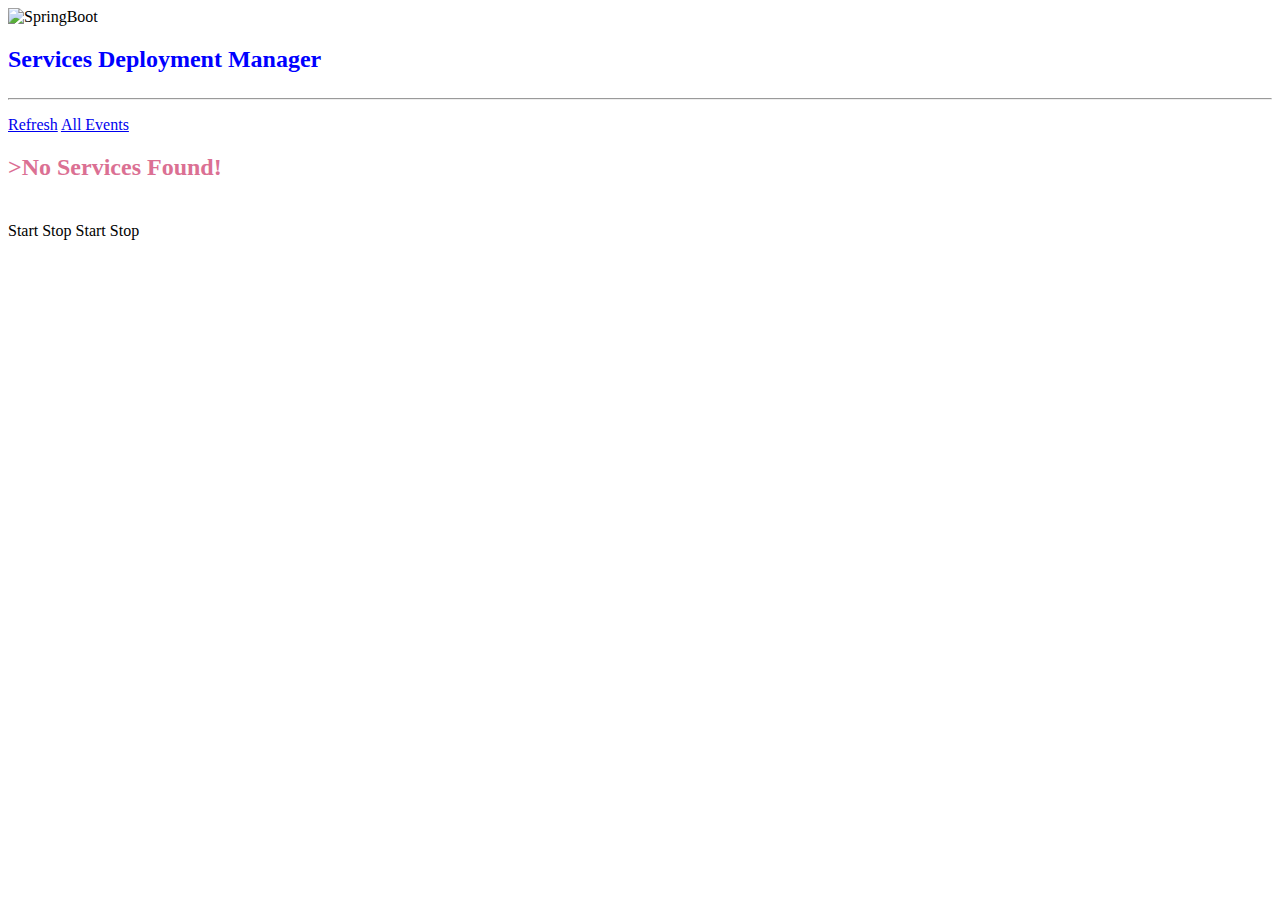
<file: src/main/resources/templates/index.html>
<!DOCTYPE html>
<html xmlns:th="http://www.thymeleaf.org">
<head>
    <meta charset="utf-8">
    <meta http-equiv="x-ua-compatible" content="ie=edge">
    <title>Spring Boot Services Deployment Manager</title>
    <link rel="shortcut icon" th:href="@{/images/favicon-spring-leaf.ico}" type="image/x-icon" />
    <link rel="stylesheet" th:href="@{/css/bootstrap.min.css}" />
    <link rel="stylesheet" th:href="@{/css/all.css}" />
    <link rel="stylesheet" th:href="@{/css/shards.min.css}" />
    <link rel="stylesheet" th:href="@{/css/additions.css}"/>
    <meta name="viewport" content="width=device-width, initial-scale=1">
</head>
<body>
<img th:src="@{/images/springboot.png}" width="172" height="63" alt="SpringBoot"/>
<br/>
<h2 style="color:blue;">Services Deployment Manager</h2>
<h6 th:text="${hostInfoLong}"></h6>
<hr/>
<div>
    <p class="my-5"><a href="/deploymentManager" class="btn btn-primary">Refresh<i class="fas fa-share-square ml-2"></i></a>
        <a href="/deploymentManager/events" class="btn btn-primary">All Events<i class="fas fa-th-list ml-2"></i></a>
    </p>
</div>
<div th:if="${message}">
    <h2 style="color:darkred;" th:text="${message}"/>
</div>
<div th:switch="${services}" class="container-fluid">
    <h2 th:case="null" style="color:palevioletred;">>No Services Found!</h2>
    <div th:case="*">
        <span th:each="service : ${services}">
                        <div class="card" style="display: inline-flex; border-radius: 1.625rem; border-width: thick;">
                            <div class="card-body">
                                <h4 class="card-title" style="color:midnightblue;"><span style="color:blue;" th:text="${service.serviceName}"></span></h4>
                                <p class="card-text">
                                    <a th:href="@{/status/{serviceName}(serviceName=${service.serviceName})}"
                                       data-toggle="tooltip"
                                       title="Obtain current Status of the Service previously Deployed."
                                       class="btn btn-secondary"><span th:utext="${service.badge}"></span><i class="fas fa-signal ml-2"></i></a>
                                    <span th:if="${service.serviceName != 'eureka' and service.serviceName != 'deploymentManager'}">

                                        <span th:if="${service.getServiceDeploymentStatus().name().toUpperCase() != 'ACTIVE'}">
                                        <a th:href="@{/start/{serviceName}(serviceName=${service.serviceName})}"
                                           data-toggle="tooltip" title="Start the Service previously Deployed."
                                           class="btn btn-success btn-sm">Start<i class="fas fa-check ml-2"></i></a>
                                        <a th:href="@{/stop/{serviceName}(serviceName=${service.serviceName})}"
                                           data-toggle="tooltip" title="Stop the running Service."
                                           class="disabled isDisabled btn btn-danger btn-sm">Stop<i class="fas fa-power-off ml-2"></i></a>
                                        </span>

                                         <span th:if="${service.getServiceDeploymentStatus().name().toUpperCase() == 'ACTIVE'}">
                                        <a th:href="@{/start/{serviceName}(serviceName=${service.serviceName})}"
                                           data-toggle="tooltip" title="Start the Service previously Deployed."
                                           class="disabled isDisabled btn btn-success btn-sm">Start<i class="fas fa-check ml-2"></i></a>
                                        <a th:href="@{/stop/{serviceName}(serviceName=${service.serviceName})}"
                                           data-toggle="tooltip" title="Stop the running Service."
                                           class="btn btn-danger btn-sm">Stop<i class="fas fa-power-off ml-2"></i></a>
                                        </span>

                                    </span>
                                </p>
                            </div>
                        </div>
                    </span>
    </div>
</div>
</div>
</body>
</html>
</file>
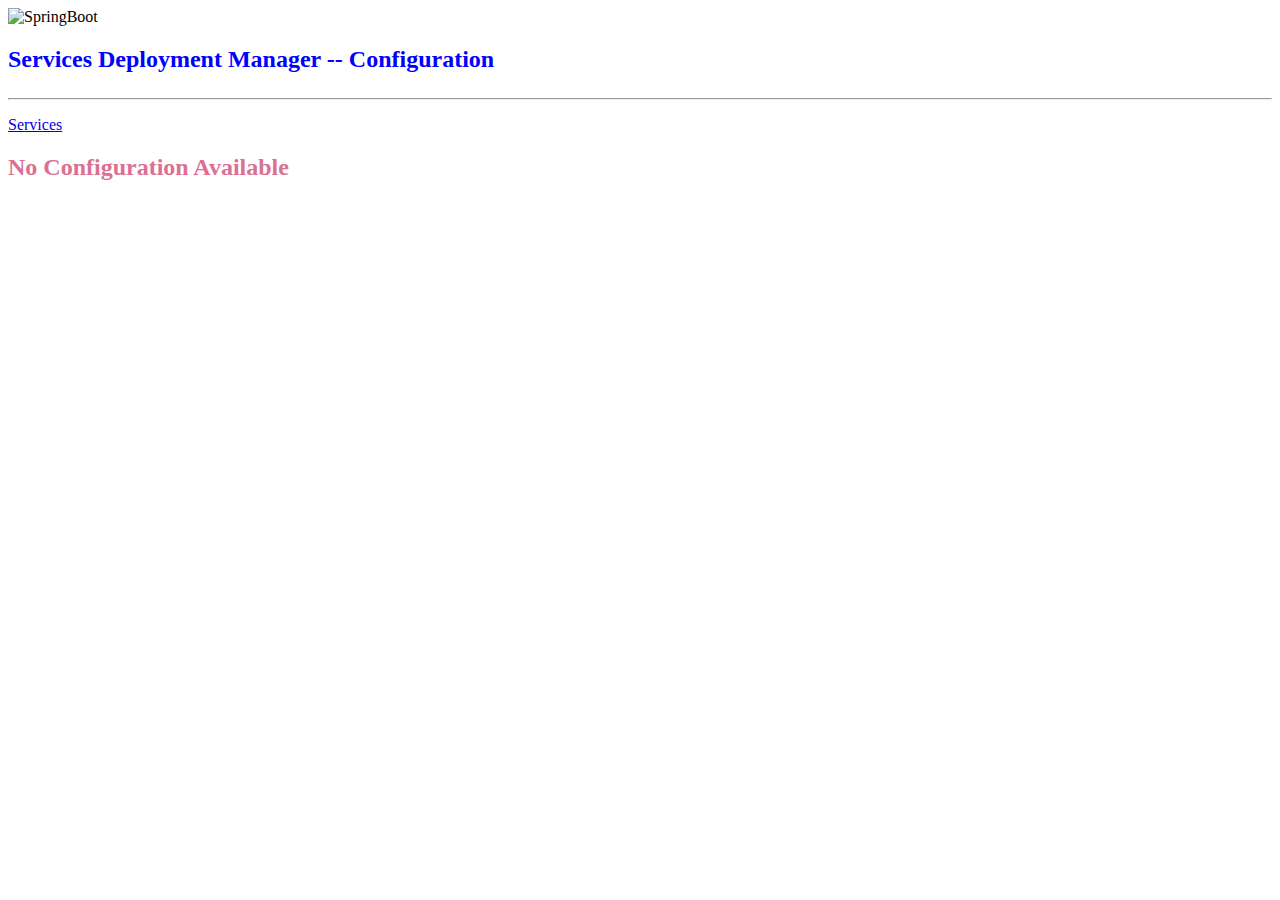
<file: src/main/resources/templates/configuration.html>
<!DOCTYPE html>
<html xmlns:th="http://www.thymeleaf.org">
<head>
    <meta charset="utf-8">
    <meta http-equiv="x-ua-compatible" content="ie=edge">
    <title>Spring Boot Services Deployment Manager -- Configuration</title>
    <link rel="shortcut icon" th:href="@{/images/favicon-spring-leaf.ico}" type="image/x-icon" />
    <link rel="stylesheet" th:href="@{/css/bootstrap.min.css}" />
    <link rel="stylesheet" th:href="@{/css/all.css}" />
    <link rel="stylesheet" th:href="@{/css/shards.min.css}" />
    <meta name="viewport" content="width=device-width, initial-scale=1">
</head>
<body>
<img th:src="@{/images/springboot.png}" width="172" height="63" alt="SpringBoot"/>
<br/>
<h2 style="color:blue;">Services Deployment Manager -- Configuration</h2>
<h6 th:text="${hostInfoLong}"></h6>
<hr/>
<div>
    <p class="my-5"><a href="/deploymentManager" class="btn btn-primary">Services<i class="fas fa-th-list ml-2"></i></a>
        <span th:if="${serviceName}">
        <a th:href="@{/status/{serviceName}(serviceName=${serviceName})}" class="btn btn-primary">
            <span th:text="${serviceName}"></span><i class="fas fa-signal ml-2"></i></a>
        </span>
    </p>
</div>
<div th:switch="${configuration}" class="container-fluid">
    <div class="row">
        <div class="col-md-6">
            <h2 th:case="null" style="color:palevioletred;">No Configuration Available</h2>
            <div th:case="*">
                <p th:utext="${configuration}"></p>
            </div>
        </div>
    </div>
</div>
</body>
</html>
</file>
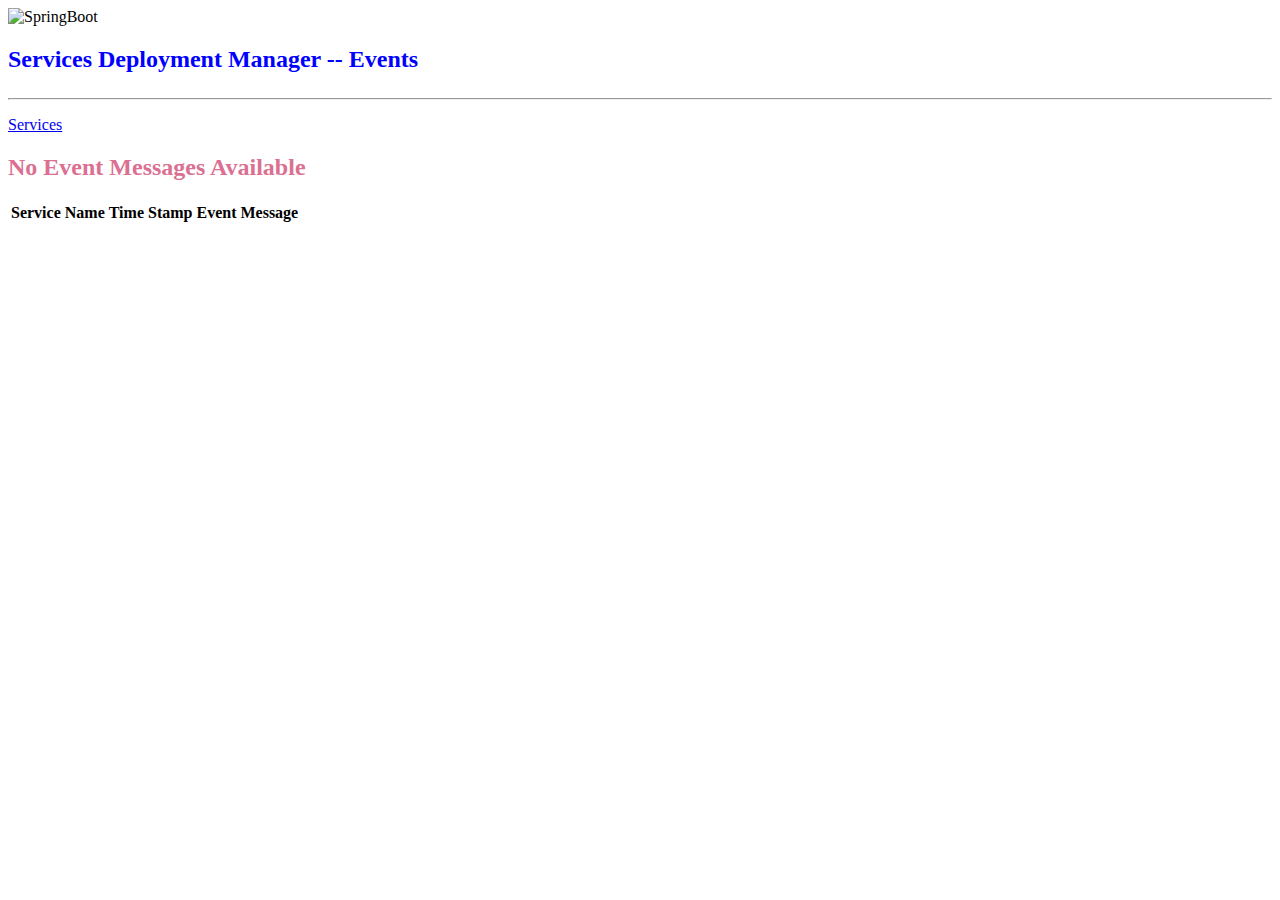
<file: src/main/resources/templates/events.html>
<!DOCTYPE html>
<html xmlns:th="http://www.thymeleaf.org">
<head>
    <meta charset="utf-8">
    <meta http-equiv="x-ua-compatible" content="ie=edge">
    <title>Spring Boot Services Deployment Manager -- Events</title>
    <link rel="shortcut icon" th:href="@{/images/favicon-spring-leaf.ico}" type="image/x-icon" />
    <link rel="stylesheet" th:href="@{/css/bootstrap.min.css}" />
    <link rel="stylesheet" th:href="@{/css/all.css}" />
    <link rel="stylesheet" th:href="@{/css/shards.min.css}" />
    <meta name="viewport" content="width=device-width, initial-scale=1">
</head>
<body>
<img th:src="@{/images/springboot.png}" width="172" height="63" alt="SpringBoot"/>
<br/>
<h2 style="color:blue;">Services Deployment Manager -- Events</h2>
<h6 th:text="${hostInfoLong}"></h6>
<hr/>
<div>
    <p class="my-5"><a href="/deploymentManager" class="btn btn-primary">Services<i class="fas fa-th-list ml-2"></i></a>
        <span th:if="${serviceName}">
        <a th:href="@{/status/{serviceName}(serviceName=${serviceName})}" class="btn btn-primary">
            <span th:text="${serviceName}"></span><i class="fas fa-signal ml-2"></i></a>
        </span>
    </p>
</div>
<div th:switch="${events}" class="container-fluid">
    <div class="row">
        <div class="col-md-6">
            <h2 th:case="null" style="color:palevioletred;">No Event Messages Available</h2>
            <div th:case="*">
                <div th:switch="${serviceName}">
                    <h2 th:case="null" style="color:blue;" th:text="'All Service Events'"></h2>
                    <h2 th:case="*" style="color:blue;" th:text="${serviceName} + ' Service Events'"></h2>
                </div>
                <table class="table table-striped table-responsive-md">
                    <thead>
                    <tr>
                        <th>Service Name</th>
                        <th>Time Stamp</th>
                        <th>Event Message</th>
                    </tr>
                    </thead>
                    <tbody>
                    <tr th:each="event : ${events}">
                        <td th:text="${event.serviceName}"></td>
                        <td th:text="${event.eventDate}"></td>
                        <td th:text="${event.eventMessage}"></td>
                    </tr>
                    </tbody>
                </table>
            </div>
        </div>
    </div>
</div>
</body>
</html>
</file>
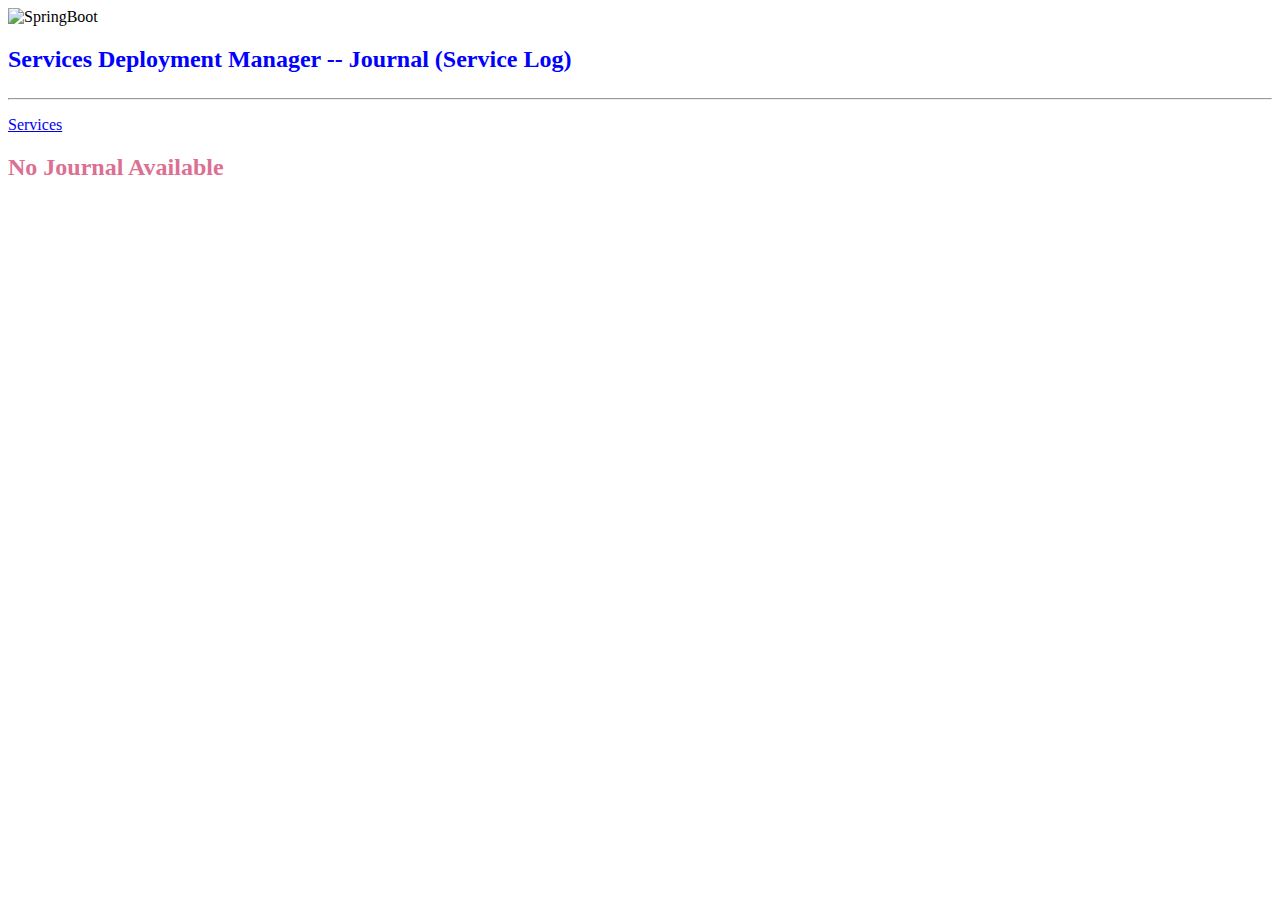
<file: src/main/resources/templates/journal.html>
<!DOCTYPE html>
<html xmlns:th="http://www.thymeleaf.org">
<head>
    <meta charset="utf-8">
    <meta http-equiv="x-ua-compatible" content="ie=edge">
    <title>Services Deployment Manager Events</title>
    <link rel="shortcut icon" th:href="@{/images/favicon-spring-leaf.ico}" type="image/x-icon" />
    <link rel="stylesheet" th:href="@{/css/bootstrap.min.css}" />
    <link rel="stylesheet" th:href="@{/css/all.css}" />
    <link rel="stylesheet" th:href="@{/css/shards.min.css}" />
    <link rel="stylesheet" th:href="@{/css/additions.css}"/>
    <meta name="viewport" content="width=device-width, initial-scale=1">
</head>
<body>
<img th:src="@{/images/springboot.png}" width="172" height="63" alt="SpringBoot"/>
<br/>
<h2 style="color:blue;">Services Deployment Manager -- Journal (Service Log)</h2>
<h6 th:text="${hostInfoLong}"></h6>
<hr/>
<div>
    <p class="my-5"><a href="/deploymentManager" class="btn btn-primary">Services<i class="fas fa-th-list ml-2"></i></a>
        <span th:if="${serviceName}">
        <a th:href="@{/status/{serviceName}(serviceName=${serviceName})}" class="btn btn-primary">
            <span th:text="${serviceName}"></span><i class="fas fa-signal ml-2"></i></a>
        </span>
    </p>
</div>
<div th:switch="${journal}" class="container-fluid">
    <div class="row">
        <div class="col-md-6">
            <h2 th:case="null" style="color:palevioletred;">No Journal Available</h2>
            <div th:case="*">
                <p th:utext="${journal}"></p>
            </div>
        </div>
    </div>
</div>
</body>
</html>
</file>
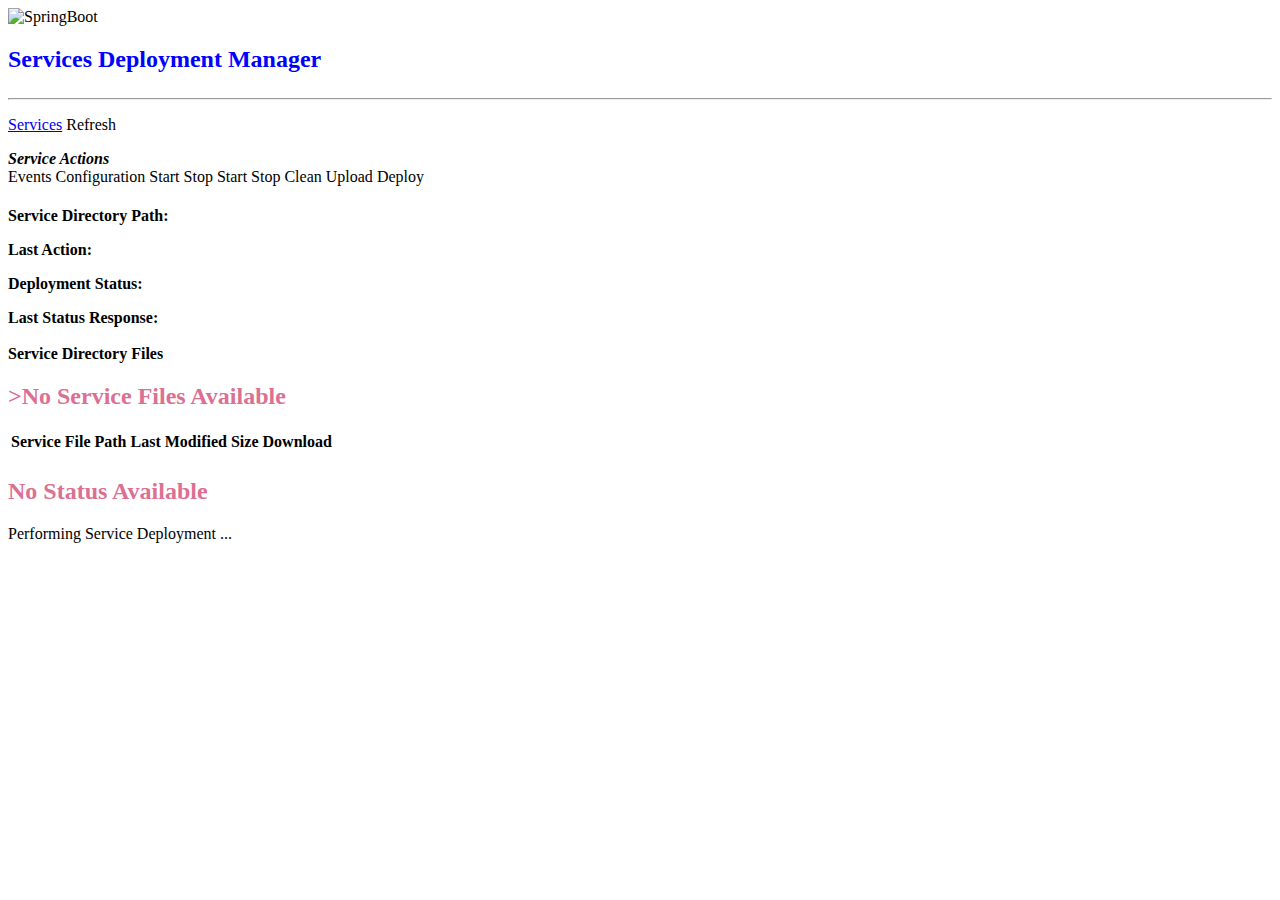
<file: src/main/resources/templates/service-status.html>
<!DOCTYPE html>
<html xmlns:th="http://www.thymeleaf.org">
<head>
    <meta charset="utf-8">
    <meta http-equiv="x-ua-compatible" content="ie=edge">
    <title>Sping Boot Services Deployment Manager -- Service Status</title>
    <link rel="shortcut icon" th:href="@{/images/favicon-spring-leaf.ico}" type="image/x-icon" />
    <link rel="stylesheet" th:href="@{/css/bootstrap.min.css}" />
    <link rel="stylesheet" th:href="@{/css/all.css}" />
    <link rel="stylesheet" th:href="@{/css/shards.min.css}" />
    <link rel="stylesheet" th:href="@{/css/additions.css}"/>
    <meta name="viewport" content="width=device-width, initial-scale=1">
    <script type="text/javascript" src="https://code.jquery.com/jquery-1.12.4.min.js"></script>
    <script>
        $(document).ready(function(){
            $('#deployment').click(function () {
                $("div.spanner").addClass("show");
                $("div.overlay").addClass("show");
            });
        });
    </script>
</head>
<body>
<img th:src="@{/images/springboot.png}" width="172" height="63" alt="SpringBoot"/>
<br/>
<h2 style="color:blue;">Services Deployment Manager</h2>
<h6 th:text="${hostInfoLong}"></h6>
<hr/>
<div>
    <p class="my-5"><a href="/deploymentManager" class="btn btn-primary">Services<i class="fas fa-th-list ml-2"></i></a>
        <a th:href="@{/status/{serviceName}(serviceName=${serviceName})}" class="btn btn-primary">Refresh<i
                class="fas fa-signal ml-2"></i></a>
    </p>
</div>
<div th:if="${status != null and status?.get() != null and status?.get()?.getServiceName() != null}" class="container-fluid">
<p>
<b><i>Service Actions</i></b><br/>
<a th:href="@{/events/{serviceName}(serviceName=${status.get().getServiceName()})}"
   data-toggle="tooltip" title="Show Latest Deployment Events for Service."
   class="btn btn-info btn-sm">Events<i class="fas fa-th-list ml-2"></i></a>
<a th:href="@{/configuration/{serviceName}(serviceName=${status.get().getServiceName()})}"
       data-toggle="tooltip" title="Show Configuration Properties for Service."
       class="btn btn-info btn-sm">Configuration<i class="fas fa-th-list ml-2"></i></a>
<!--
<a th:href="@{/journal/{serviceName}(serviceName=${status.get().getServiceName()})}"
       data-toggle="tooltip" title="Show Journal (log) for Service, last 1000 Lines."
       class="btn btn-info btn-sm">Journal<i class="fas fa-th-list ml-2"></i></a>
-->
<span th:if="${status.get().getServiceName() != 'eureka' and status.get().getServiceName() != 'deploymentManager'}">
                                <span th:if="${status.get().getServiceDeploymentStatus().name().toUpperCase() != 'ACTIVE'}">
                                    <a th:href="@{/start/{serviceName}(serviceName=${status.get().getServiceName()})}"
                                       data-toggle="tooltip" title="Start the Service previously Deployed."
                                       class="btn btn-success btn-sm">Start<i class="fas fa-check ml-2"></i></a>
                                    <a th:href="@{/stop/{serviceName}(serviceName=${status.get().getServiceName()})}"
                                       data-toggle="tooltip" title="Stop the running service."
                                       class="disabled isDisabled btn btn-danger btn-sm">Stop<i class="fas fa-power-off ml-2"></i></a>
                                </span>
                                 <span th:if="${status.get().getServiceDeploymentStatus().name().toUpperCase() == 'ACTIVE'}">
                                    <a th:href="@{/start/{serviceName}(serviceName=${status.get().getServiceName()})}"
                                       data-toggle="tooltip" title="Start the Service previously Deployed."
                                       class="disabled isDisabled btn btn-success btn-sm">Start<i class="fas fa-check ml-2"></i></a>
                                    <a th:href="@{/stop/{serviceName}(serviceName=${status.get().getServiceName()})}"
                                       data-toggle="tooltip" title="Stop the running service."
                                       class="btn btn-danger btn-sm">Stop<i class="fas fa-power-off ml-2"></i></a>
                                 </span>
                                    <a th:href="@{/clean/{serviceName}(serviceName=${status.get().getServiceName()})}"
                                       data-toggle="tooltip"
                                       title="Clean up Service Directory prior to Uploading New Artifacts for subsequent Upload and Deployment."
                                       class="btn btn-primary btn-sm">Clean<i class="fas fa-cog ml-2"></i></a>
                                    <a th:href="@{/upload/{serviceName}(serviceName=${status.get().getServiceName()})}"
                                       data-toggle="tooltip"
                                       title="Upload the 'new' Artifacts for subsequent Deployment."
                                       class="btn btn-secondary btn-sm">Upload<i class="fas fa-file ml-2"></i></a>
                                    <a id="deployment" th:href="@{/deploy/{serviceName}(serviceName=${status.get().getServiceName()})}"
                                       data-toggle="tooltip" title="Deploy the 'new' Artifacts previously Uploaded."
                                       class="btn btn-warning btn-sm">Deploy<i class="fas fa-cog ml-2"></i></a>
                                    </span><br/>
</p>
</div>
<div th:if="${message}">
    <h2 style="color:darkred;" th:text="${message}"/>
</div>
<div th:if="${status?.get()}" class="container-fluid">
    <div class="row">
            <div class="card">
                <div class="card-body">
                    <h4 class="card-title"><span style="color:blue;" th:text="${serviceName}"></span></h4>
                    <p class="card-text">
                    <!--<b>Service Name:&nbsp;</b>&nbsp;<span th:text="${status.get().getServiceName()}"></span>-->
                    <!--<b>Status:&nbsp;</b>&nbsp;<span th:text="${status.get().getServiceDeploymentStatus()}"></span><br/>-->
                    <b>Service Directory Path:&nbsp;</b>&nbsp;<span
                        th:text="${status.get().getServiceDirectoryPath()}"></span><br/>
                    <div th:switch="${previousActionStatus}">
                        <p th:case="null"></p>
                        <p th:case="*"><b>Last Action:&nbsp;</b> <span th:text="${previousActionStatus}"></span><br/>
                        </p>
                    </div>
                    <div th:switch="${status?.get()?.getDeploymentMessageStatus()}">
                        <p th:case="null"></p>
                        <p th:case="*"><b>Deployment Status:&nbsp;</b> <span th:text="${previousActionStatus}"></span><br/>
                        </p>
                    </div>
                    <span th:utext="${status.get().getBadge()}"></span>
                    <b>Last Status Response:&nbsp;</b>
                    <span th:utext="${status.get().getOsTransientCommandResponse()}"></span><br/><br/>
                </div>
            </div>

            <div th:switch="${status.get().getServiceFiles()}" class="container-fluid">
                <div class="card">
                    <div class="card-body">
                        <b>Service Directory Files</b>
                        <div class="row">
                            <div class="col-md-6">
                                <h2 th:case="null" style="color:palevioletred;">>No Service Files Available</h2>
                                <div th:case="*">
                                    <table class="table table-striped table-responsive-md">
                                        <thead>
                                        <tr>
                                            <th>Service File Path</th>
                                            <th>Last Modified</th>
                                            <th>Size</th>
                                            <th>Download</th>
                                        </tr>
                                        </thead>
                                        <tbody>
                                        <tr th:each="serviceFile : ${status.get().getServiceFiles()}">
                                            <td th:text="${serviceFile.getServiceFilePath()}"></td>
                                            <td th:text="${serviceFile.getLastModified()}"></td>
                                            <td th:text="${serviceFile.getSize()}"></td>
                                            <td><a th:href="${serviceFile.href}" th:text="${serviceFile.hrefText}"
                                                   class="btn btn-secondary btn-sm"><i class="fas fa-download ml-2"></i></a>
                                            </td>
                                        </tr>
                                        </tbody>
                                    </table>
                                </div>
                            </div>
                        </div>
                    </div>
                </div>
            </div>
        </div>
<div th:if="${status == null or status?.get() == null or status?.get()?.getServiceName() == null}" class="container-fluid">
    <h2 style="color:palevioletred;">No Status Available</h2>
</div>
<div class="overlay"></div>
<div class="spanner">
    <div class="loader"></div>
    <p>Performing Service Deployment ...</p>
</div>
</body>
</html>
</file>
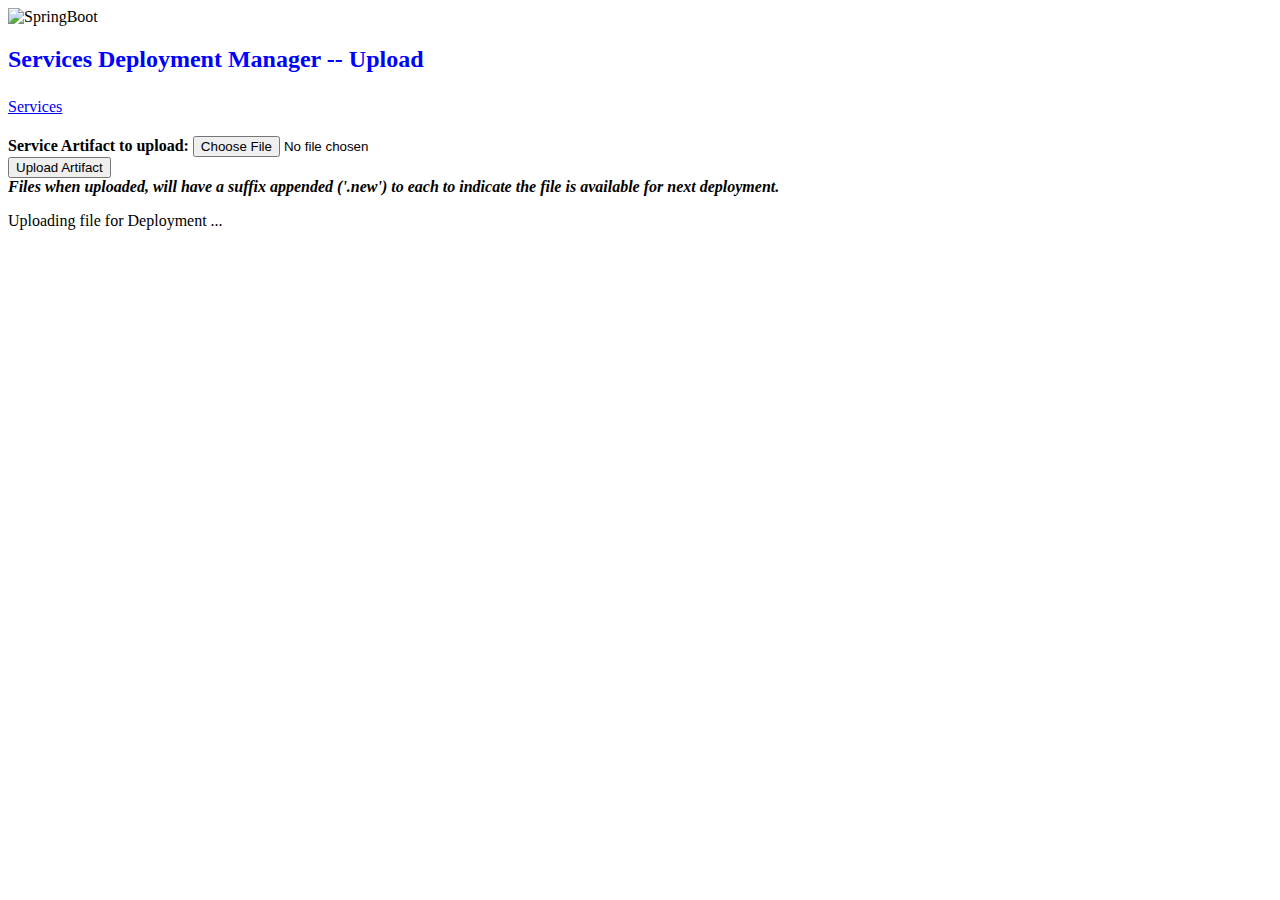
<file: src/main/resources/templates/service-upload.html>
<!DOCTYPE html>
<html xmlns:th="http://www.thymeleaf.org">
<head>
    <meta charset="utf-8">
    <meta http-equiv="x-ua-compatible" content="ie=edge">
    <title>Spring Boot Services Deployment Manager -- Service Upload</title>
    <link rel="shortcut icon" th:href="@{/images/favicon-spring-leaf.ico}" type="image/x-icon" />
    <link rel="stylesheet" th:href="@{/css/bootstrap.min.css}" />
    <link rel="stylesheet" th:href="@{/css/all.css}" />
    <link rel="stylesheet" th:href="@{/css/shards.min.css}" />
    <link rel="stylesheet" th:href="@{/css/additions.css}"/>
    <meta name="viewport" content="width=device-width, initial-scale=1">
    <script type="text/javascript" src="https://code.jquery.com/jquery-1.12.4.min.js"></script>
    <script>
        $(document).ready(function(){
            $("input[type='submit']").click(function () {
                $("div.spanner").addClass("show");
                $("div.overlay").addClass("show");
            });
        });
    </script>
</head>
<body>
<img th:src="@{/images/springboot.png}" width="172" height="63" alt="SpringBoot"/>
<br/>
<h2 style="color:blue;">Services Deployment Manager -- Upload</h2>
<h6 th:text="${hostInfoLong}"></h6>
<div>
    <p class="my-5"><a href="/deploymentManager" class="btn btn-primary">Services<i class="fas fa-th ml-2"></i></a>
        <span th:if="${serviceName}">
        <a th:href="@{/status/{serviceName}(serviceName=${serviceName})}" class="btn btn-primary">
            <span th:text="${serviceName}"></span><i class="fas fa-signal ml-2"></i></a>
        </span>
    </p>
</div>
<div th:if="${message}">
    <h2 style="color:darkred;" th:text="${message}"/>
</div>
<p class="my-5">
    <form method="POST" enctype="multipart/form-data" th:action="${uploadActionPath}">
        <b>Service Artifact to upload:</b>
        <input type="file" name="file"/>
        <div class="wrapper">
            <input class="btn btn-primary fas fa-arrow-circle-up ml-2" type="submit" value="Upload Artifact"/>
        </div>
    </form>
    <b><i>Files when uploaded, will have a suffix appended ('.new') to each to indicate the file is available for next
        deployment.</i></b><br/>
</p>
<div class="overlay"></div>
<div class="spanner">
    <div class="loader"></div>
    <p>Uploading file for Deployment ...</p>
</div>

</body>
</html>
</file>
